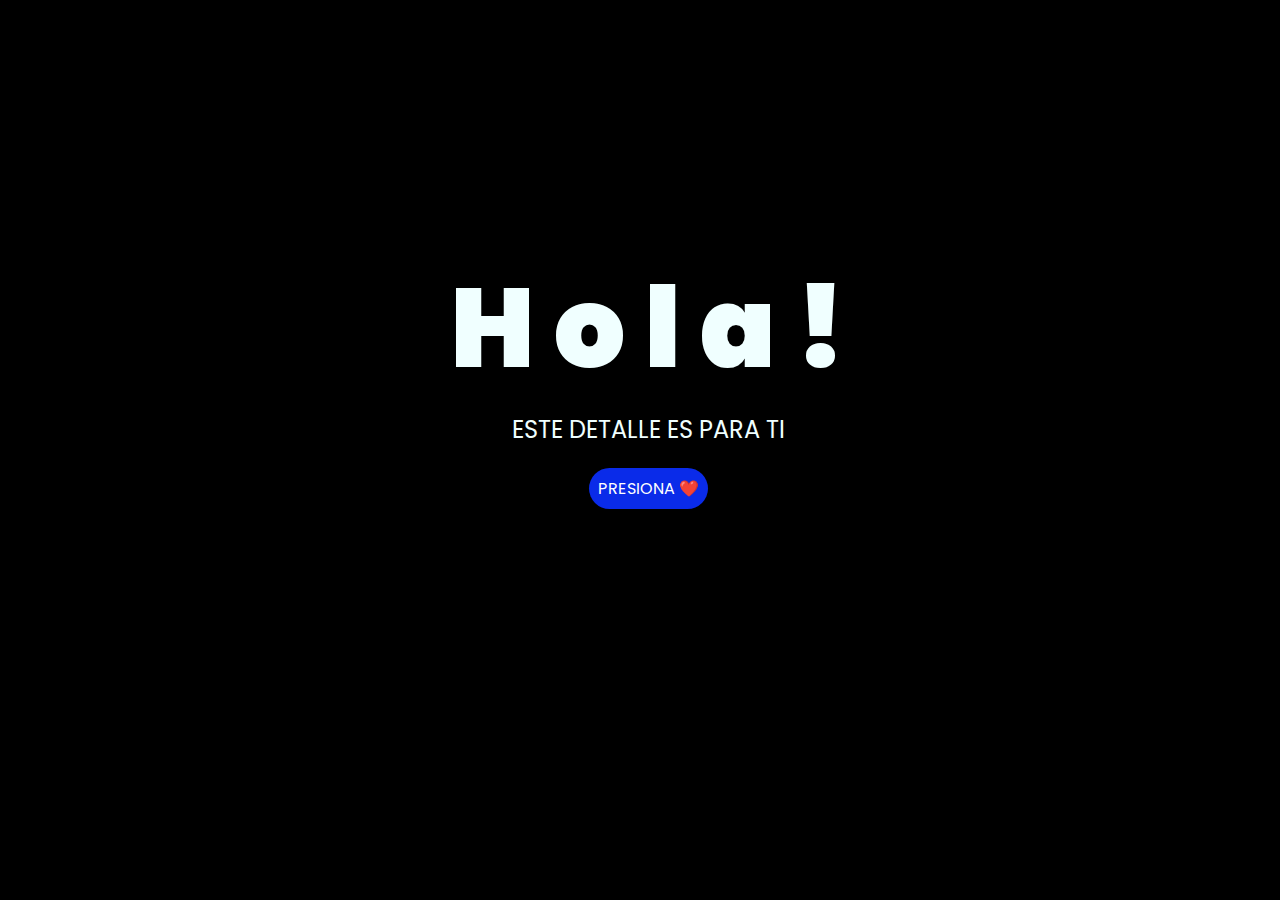
<file: index.html>
<!DOCTYPE html>
<html lang="en">
<head>
    <meta charset="UTF-8">
    <meta name="viewport" content="width=device-width, initial-scale=1.0">
    <link rel="stylesheet" href="cuerpo2.css">
    <title> PORTADA DE INGRESO</title>
</head>
<body>
    <div class="greetings">
        <span>H</span>
        <span>o</span>
        <span>l</span>
        <span>a</span>
        <span>!</span>
    </div>
    <div class="description">
        <span> ESTE DETALLE ES PARA TI </span>
    </div>
    <div class="button">
        <button class="botones">
            <a href="index2.html" style="color: #fff;"> PRESIONA ❤️</a>
        </button>
    </div>
</body>
</html>
</file>
<file: cuerpo2.css>
@import url('https://fonts.googleapis.com/css2?family=Poppins:ital,wght@0,500;1,900&display=swap');
*{
    font-family: 'Poppins',cursive;
}
body{
    color: azure;
    width: 100%;
    height: 82vh;
    display: flex;
    flex-direction: column;
    align-items: center;
    justify-content: center;
    background-color: black;
    /* padding-top: -30; */
}

.botones{
    padding: 9px;
    border-radius: 80px;
    background-color: transparent;
    border: none;
}

.botones a{
    background-color: #0a2be9;
    padding: 9px;
    border-radius: 80px;
    -webkit-border-radius: 80px;
    -moz-border-radius: 80px;
    -ms-border-radius: 80px;
    -o-border-radius: 80px;

}

.botones a:focus{
    background-color: rgb(50, 194, 194);
}

.greetings{
    font-size: 7rem;
    font-weight: 900;
}
.greetings > span{
    animation: glow 2.5s ease-in-out infinite;
}
@keyframes glow{
    0%, 100%{
        color: #fff;
        text-shadow: 0 0 12px #39c6d6, 0 0 50px #39c6d6, 0 0 100px #39c6d6;
    }
    10%, 90%{
        color: #111;
        text-shadow: none;
    }
}
.greetings > span:nth-child(2){
    animation-delay: .2s ;
}
.greetings > span:nth-child(3){
    animation-delay: .4s ;
}
.greetings > span:nth-child(4){
    animation-delay: .6s;
}
.greetings > span:nth-child(5){
    animation-delay: .8s;
}
.greetings > span:nth-child(6){
    animation-delay: 1s;
}

.description{
    font-size: 1.5rem;
    margin-bottom: 20px;
}

.button a{
    text-decoration: none;
    font-size: 1rem;
    color: #111;
}

@media screen and (max-width:574px){
    .greetings{
        display: block;
        font-size: 4rem;
        font-weight: 800;
        text-align: center;
    }
    .description{
        font-size: 2rem;
    }
    
    .button a{
        font-size: 1rem;
    }
}
</file>
